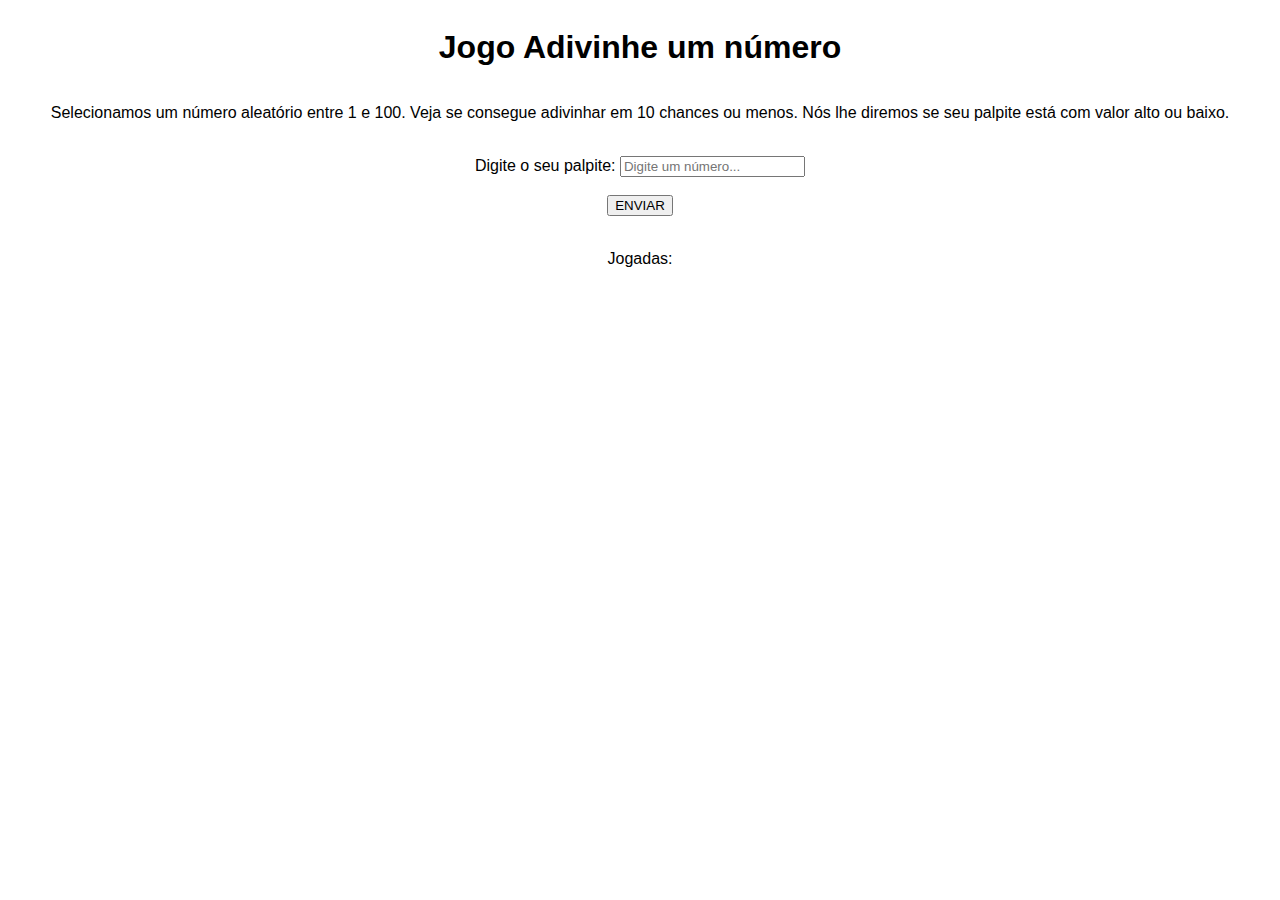
<file: 20220829/index.html>
<!DOCTYPE html>
<html lang="pt-br">
<head>
    <meta charset="UTF-8">
    <meta http-equiv="X-UA-Compatible" content="IE=edge">
    <meta name="viewport" content="width=device-width, initial-scale=1.0">
    <link rel="stylesheet" href="style.css">
    <script src="app.js" defer></script>
    <title>Jogo</title>
</head>
<body>
    <main>
        <h1>Jogo Adivinhe um número</h1>
        <p>Selecionamos um número aleatório entre 1 e 100. Veja se consegue adivinhar 
        em 10 chances ou menos. Nós lhe diremos se seu palpite está com valor alto ou 
        baixo.</p>
        <br />
        <div>
            <label for="palpite">Digite o seu palpite: </label>
            <input type="text" id="palpite" placeholder="Digite um número...">
        </div>        
        <br />
        <button id="enviar" onclick="handleBtnEnviar()">ENVIAR</button>
        <br />
        <p id="historico">Jogadas: </p>
        <div>
            <p id="mostrarDetalhes"></p>
        </div>

    </main>
    
</body>
</html>
</file>
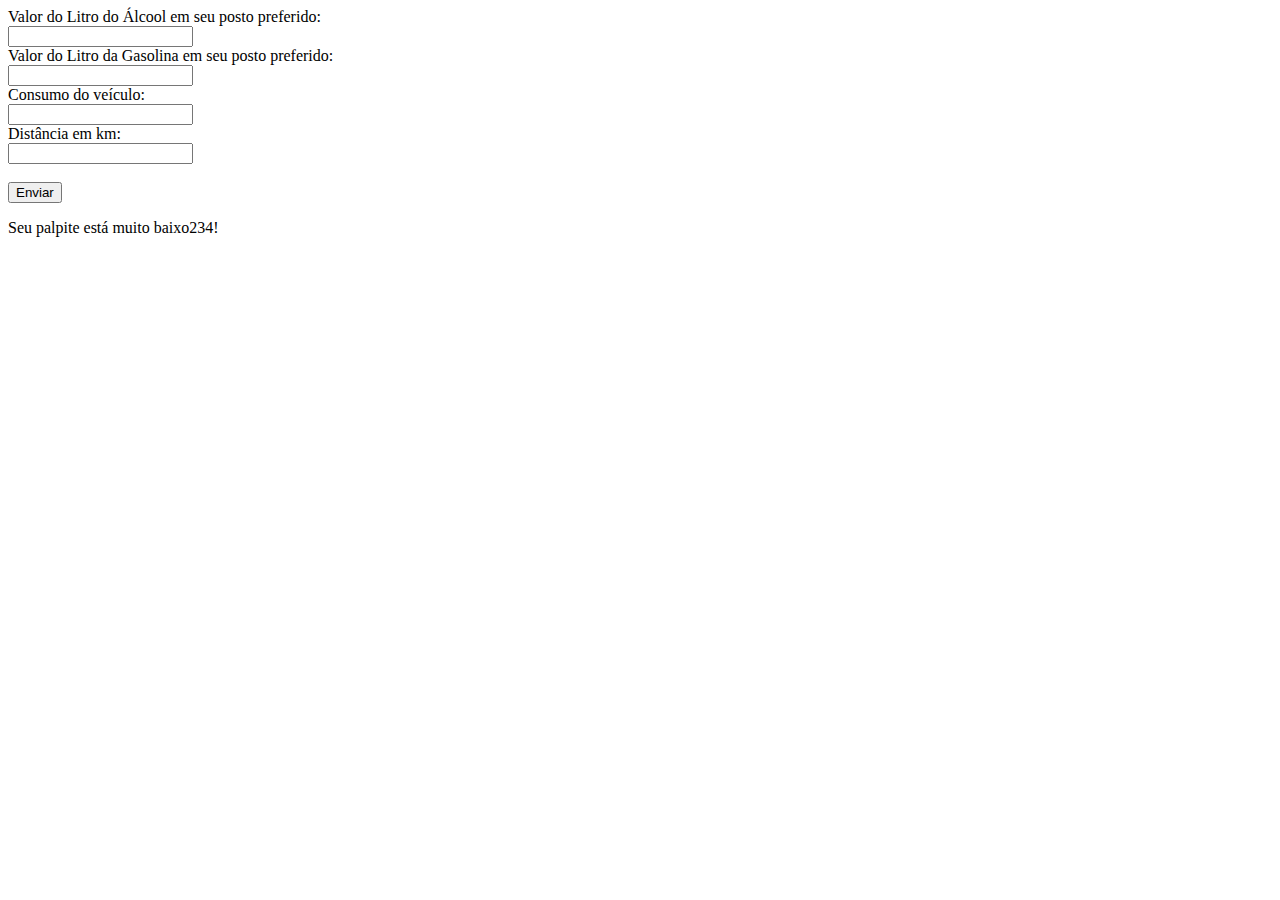
<file: 20220919/index.html>
<!DOCTYPE html>
<html lang="pt-BR">
  <head>
    <meta charset="UTF-8" />
    <meta http-equiv="X-UA-Compatible" content="IE=edge" />
    <meta name="viewport" content="width=device-width, initial-scale=1.0" />
    <script src="assets/js/comportamento.js" defer></script>
    <title>Gestão de Álcool e Gasolina</title>
  </head>
  <body>
    <form action="#">
        <label for="valor_litro_alcool">Valor do Litro do Álcool em seu posto preferido:</label><br>
        <input type="text" id="valor_litro_alcool" name="valor_litro_alcool"><br>
        <label for="valor_litro_gasolina">Valor do Litro da Gasolina em seu posto preferido:</label><br>
        <input type="text" id="valor_litro_gasolina" name="valor_litro_alcool"><br>
        <label for="consumo_km_por_litro">Consumo do veículo:</label><br>
        <input type="text" id="consumo_km_por_litro" name="consumo_km_por_litro"><br>
        <label for="distancia_em_km">Distância em km:</label><br>
        <input type="text" id="distancia_em_km" name="distancia_em_km"><br><br>
        <button type="submit">Enviar</button>
    </form>
    <p id="teste">Seu palpite está muito baixo!</p>
  </body>
</html>
</file>
<file: 20220829/style.css>
body{
    font-family: Arial, Helvetica, sans-serif;

}

main{
    display: flex;
    flex-direction: column;
    align-items: center;
}

.winner{
    color: #FFFFFF;
    background-color: green;
    font-weight: bolder;
}

.wrong{
    background-color: orange;
    color: black;
    font-weight: bolder;
}

.loser{
    color: #000000;
    background-color: red;
    font-weight: bolder;
}
</file>
